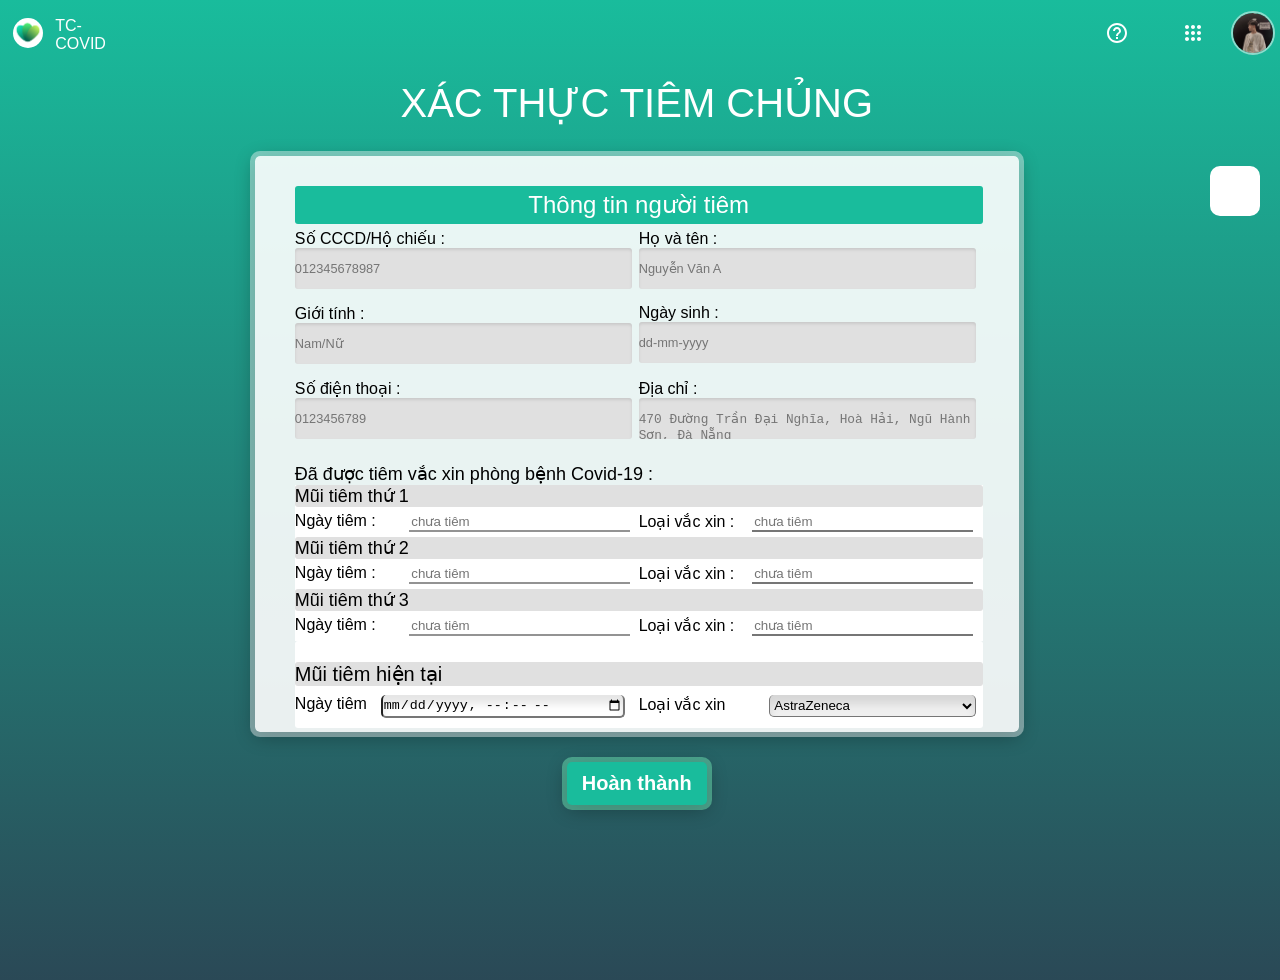
<file: Doctor_02/bacsytiem.html>
<!DOCTYPE html>
<html lang="en">

<head>
    <link rel="icon" href="/Doctor_02/image/logoweb.png" type="image/x-icon"/>
    <meta name="viewport" content="width=device-width, initial-scale=1">
    <meta charset="UTF-8">
    <meta http-equiv="X-UA-Compatible" content="IE=edge">
    <meta name="viewport" content="width=device-width, initial-scale=1.0">

    <title>BÁC SỸ TIÊM CHỦNG</title>
    <link rel="stylesheet" href="https://site-assets.fontawesome.com/releases/v6.1.1/css/all.css">
    <link rel="stylesheet" href="bstiem.css">
</head>

<div class="xacthuctiemchung">Xác thực tiêm chủng</div>
<body>
    <div class="phan-logo">
        <!-- NAVBAR -->
    <nav class="nav__wrapper">
        <div class="nav__logo">
            <a href="#">
                <img src="/Doctor_02/image/logoweb.png" style="width: 30px; height: 30px; border-radius: 100rem;" alt="">
            </a>
            <span class="nav__title">TC-COVID</span>
        </div>
    
        <div class="nav__function">
            <a href="#">
                <svg class="t7" xmlns="http://www.w3.org/2000/svg" width="24px" height="24px" viewBox="0 0 24 24" fill="#fff" focusable="false"><path fill="none" d="M0 0h24v24H0z"></path><path d="M11 18h2v-2h-2v2zm1-16C6.48 2 2 6.48 2 12s4.48 10 10 10 10-4.48 10-10S17.52 2 12 2zm0 18c-4.41 0-8-3.59-8-8s3.59-8 8-8 8 3.59 8 8-3.59 8-8 8zm0-14c-2.21 0-4 1.79-4 4h2c0-1.1.9-2 2-2s2 .9 2 2c0 2-3 1.75-3 5h2c0-2.25 3-2.5 3-5 0-2.21-1.79-4-4-4z"></path></svg>
            </a>
            <a href="#">
                <i class="fa fa-gear" style="font-size: 22px; color: white;"></i>            
            </a>
            <a href="#">
                <svg width="24px" height="24px" class="gb_Te" focusable="false" viewBox="0 0 24 24" fill = "#fff"><path d="M6,8c1.1,0 2,-0.9 2,-2s-0.9,-2 -2,-2 -2,0.9 -2,2 0.9,2 2,2zM12,20c1.1,0 2,-0.9 2,-2s-0.9,-2 -2,-2 -2,0.9 -2,2 0.9,2 2,2zM6,20c1.1,0 2,-0.9 2,-2s-0.9,-2 -2,-2 -2,0.9 -2,2 0.9,2 2,2zM6,14c1.1,0 2,-0.9 2,-2s-0.9,-2 -2,-2 -2,0.9 -2,2 0.9,2 2,2zM12,14c1.1,0 2,-0.9 2,-2s-0.9,-2 -2,-2 -2,0.9 -2,2 0.9,2 2,2zM16,6c0,1.1 0.9,2 2,2s2,-0.9 2,-2 -0.9,-2 -2,-2 -2,0.9 -2,2zM12,8c1.1,0 2,-0.9 2,-2s-0.9,-2 -2,-2 -2,0.9 -2,2 0.9,2 2,2zM18,14c1.1,0 2,-0.9 2,-2s-0.9,-2 -2,-2 -2,0.9 -2,2 0.9,2 2,2zM18,20c1.1,0 2,-0.9 2,-2s-0.9,-2 -2,-2 -2,0.9 -2,2 0.9,2 2,2z"></path></svg>
            </a>
            <a href="#" style="position: relative;" id="nav__avt">
                <div class="account">
                    <img src="/Doctor_02/image/image_01.jpg" alt="">
                </div>
                <div class="nav__account-wrapper">
                    <div class="nav__account-img">
                        <img src="/Doctor_02/image/image_01.jpg" alt="">
                    </div>
                    <span class="nav__account-username">
                        LÂM XUÂN THỊNH
                    </span>
                    <p class="nav__account-email">
                        0975625412
                    </p>
                    <div class="nav__account-manager">
                        Quản lí tài khoản TC-Covid
                    </div>
                    <div class="nav__line"></div>
                    <div class="nav__account-diffirent">
                        <div class="account" style="margin-left: 10%;">
                            <img src="/Doctor_02/image/image_02.jpg" alt="">
                        </div>
                        <div class="nav__account-desc">
                            <span class="nav__account-username">LÂM XUÂN THỊNH</span>
                            <div class="nav__account-email">
                                0975625412
                            </div>
                        </div>
                    </div>
                    <div class="nav__account-diffirent">
                        <div class="account" style="margin-left: 10%;">
                            <img src="/Doctor_02/image/image_02.jpg" alt="">
                        </div>
                        <div class="nav__account-desc">
                            <span class="nav__account-username">HOÀNG THẾ LUÂN</span>
                            <div class="nav__account-email">
                                0975652314
                            </div>
                        </div>
                    </div>
                    <div class="nav__account-diffirent">
                        <div class="account" style="margin-left: 10%;">
                            <img src="/Doctor_02/image/image_03.jpg" alt="">
                        </div>
                        <div class="nav__account-desc">
                            <span class="nav__account-username">NGUYỄN HOÀNG VIỆT</span>
                            <div class="nav__account-email1">
                                0975652314
                            </div>
                        </div>
                    </div>
                    <div class="nav__account-diffirent" style="margin: 2% 0;">
                        <div class="account" style="margin-left: 15%;">                    
                            <i class="fa fa-user-plus" style="color: grey;"></i>
                        </div>
                        <div class="nav__account-desc">
                            <span class="nav__account-username" style="margin-left:1% ; color: grey; font-size: 14px;">Thêm một tài khoản khác</span>
                        </div>
                    </div>
                    <div class="nav__line"></div>
                    <div class="btn--logout btn" id="btnLogout">
                        Đăng xuất 
                    </div>
                    <br>
                </div>
            </a>
        </div>
        
    </nav>
    <!-- THE END NAV BAR -->
    </div>
        <div class="khung">
            <div class="bangthongtin">
                <div class="tieude">
                    <ion-icon class="icontitle"><label class="fa-solid fa-user-pen"></label></ion-icon>
                    Thông tin người tiêm
                </div>
                <div class="thongtinnguoitiem">
                    <div class="muccannhap" id="id1" colspan="2">Số CCCD/Hộ chiếu : </div>
                    <div colspan="2"><input type="text" id="socccd" class="form" readonly placeholder="012345678987"
                            pattern="[0-9]{12}" required value=""></div>
                </div>
                <div class="thongtinnguoitiem">
                    <div class="muccannhap" colspan="2">Họ và tên : </div>
                    <div colspan="2"><input type="text" id="ht" class="form" readonly placeholder="Nguyễn Văn A"
                            value=""></div>
                </div>
                <div class="thongtinnguoitiem">
                    <div class="muccannhap" colspan="2">Giới tính : </div>
                    <div colspan="2"><input type="text" id="gt" class="form" placeholder="Nam/Nữ" readonly value="">
                    </div>
                </div>
                <div class="thongtinnguoitiem">
                    <div class="muccannhap" colspan="2">Ngày sinh : </div>
                    <div colspan="2"><input type="text" id="ns" class="form" readonly placeholder="dd-mm-yyyy" value="">
                    </div>
                </div>
                <div class="thongtinnguoitiem">
                    <div class="muccannhap" colspan="2">Số điện thoại : </div>
                    <div colspan="2"><input type="tel" id="sdt" readonly type="tel" placeholder="0123456789"
                            pattern="[0-9]{10}" required class="form" value=""></div>
                </div>
                <div class="thongtinnguoitiem">
                    <div class="muccannhap" colspan="2">Địa chỉ : </div>
                    <div colspan="2"><textarea class="formarea" id="dc" readonly
                            placeholder="470 Đường Trần Đại Nghĩa, Hoà Hải, Ngũ Hành Sơn, Đà Nẵng"
                            value="hhhh"></textarea></div>
                </div>
                <div class="dadctiemvacxin">Đã được tiêm vắc xin phòng bệnh Covid-19 :</div>
                <div class="somui">
                    <div class="mui1" colspan="4">
                        <ion-icon class="muitiem"><i class="fa-solid fa-syringe"></i></ion-icon> Mũi tiêm thứ 1
                    </div>
                    <div class="thongtintiem">
                        <div class="loaivaccine"> Ngày tiêm : </div>
                        <div><input type="text" id="nt1" class="nhapvaccine" readonly placeholder="chưa tiêm" value="">
                        </div>
                    </div>
                    <div class="thongtintiem1">
                        <div class="loaivaccine1">Loại vắc xin :</div>
                        <div><input type="text" id="loai1" class="nhapvaccine1" readonly placeholder="chưa tiêm"
                                value=""></div>
                    </div>
                    <div class="mui2" colspan="4">
                        <ion-icon class="muitiem"><i class="fa-solid fa-syringe"></i></ion-icon> Mũi tiêm thứ 2
                    </div>
                    <div class="thongtintiem">
                        <div class="loaivaccine">Ngày tiêm :</div>
                        <div><input type="text" id="nt2" class="nhapvaccine" readonly placeholder="chưa tiêm" value="">
                        </div>
                    </div>
                    <div class="thongtintiem1">
                        <div class="loaivaccine1">Loại vắc xin :</div>
                        <div><input type="text" id="loai2" class="nhapvaccine1" readonly placeholder="chưa tiêm"
                                value=""></div>
                    </div>
                    <div class="mui3" colspan="4">
                        <ion-icon class="muitiem"><i class="fa-solid fa-syringe"></i></ion-icon> Mũi tiêm thứ 3
                    </div>
                    <div class="thongtintiem">
                        <div class="loaivaccine">Ngày tiêm :</div>
                        <div><input type="text" class="nhapvaccine" readonly placeholder="chưa tiêm"></div>
                    </div>
                    <div class="thongtintiem1">
                        <div class="loaivaccine1">Loại vắc xin :</div>
                        <div><input type="text" class="nhapvaccine1" readonly placeholder="chưa tiêm"></div>
                    </div>
                </div>
                <div class="khungtiem">
                    <div class="muihientai">
                        <ion-icon class="muitiem"><i class="fa-solid fa-syringe"></i></ion-icon>
                        Mũi tiêm hiện tại
                    </div>
                    <div class="muimoi">
                        <div class="ngaytiemmoi">Ngày tiêm</div>
                        <div><input type="datetime-local" class="nhapmoi"></div>
                    </div>
                    <div class="muimoi">
                        <div class="ngaytiemmoi1">Loại vắc xin</div>
                        <div>
                            <select name="" id="" class="nhapmoi1">
                                <option value="">AstraZeneca</option>
                                <option value="">Gam-COVID-Vac/SPUTNIK V</option>
                                <option value="">Vero Cell</option>
                                <option value="">Pfizer/BioNTech</option>
                                <option value="">Spikevax/Moderna</option>
                                <option value="">Janssen</option>
                                <option value="">Hayat-Vax</option>
                                <option value="">Abdala</option>
                            </select>
                        </div>
                    </div>
                </div>
            </div>
        </div>
        <!-- nut bam ------------------------------------------------------------- -->
        <div align="center"><button id="myBtn">
                <ion-icon class="icontitle"><label class="fa-solid fa-circle-check"></label></ion-icon>
                <b>Hoàn thành</b>
            </button></div>
        
        <div id="myModal" class="modal">

            <!-- Modal content -->
            <div class="modal-content">
                <div class="modal-header">
                    <span class="close">&times;</span>
                    <div class="tieudeinphieu">In phiếu xác nhận tiêm chủng COVID-19</div>
                </div>
                <div class="modal-body">
                    <p class="cauhoi">Bạn có muốn in phiếu xác nhận tiêm chủng COVID-19 không?</p>
                </div>
                <div class="modal-footer">
                    <div class="container2">
                        <div class="yes">
                            <input type="radio" name="size" id="co" checked="checked">
                            <label for="co" class="chonco">Có</label>
                        </div>
                        <div class="no">
                            <input type="radio" name="size" id="ko">
                            <label for="ko" class="chonko">Không</label>
                        </div>
                    </div>
                </div>
            </div>

        </div>

        <!-- ---------------------------------------------------------------------------------- -->
        <div class="danhsachchuatiem">
            <div class="navigation">
                <ul>
                    <li class="list1">
                        <b></b>
                        <b></b>
                        <a href="#">
                            <span class="title1">Danh sách những người chưa tiêm</span>
                        </a>
                    </li>
                    <li class="list active">
                        <b></b>
                        <b></b>
                        <a href="#">
                            
                            <span class="title">
                                1. Lâm Xuân Thịnh
                                <section class="xoa">
                                    <ion-icon class="xoathongtin"><i class="fa-solid fa-trash"></i></ion-icon>
                                </section>
                                <section class="ngayhientai">
                                    <a class="ngay">Ngày: 28/05/2022</a> 
                                </section>
                            </span>
                        </a>
                    </li>
                </ul>
            </div>

            <div class="timkiem">
                <ion-icon name="menu-outline" class="motimkiem"><i class="fa-solid fa-magnifying-glass"></i></ion-icon>
            </div>
            <div class="search">
                <input type="text" class="noitim" placeholder="Tìm kiếm tên người chưa tiêm">
            </div>

            <div class="toggle">
                <ion-icon name="menu-outline" class="open"><label class="fa-solid fa-list"></label></ion-icon>
                <ion-icon name="close-outline" class="close"><i class="fa-solid fa-xmark"></i></ion-icon>
            </div>
            <!----JS CDN Link---->
            <script src="bstiem.js"></script>
        </div>
    </div>
</body>

</html>
</file>
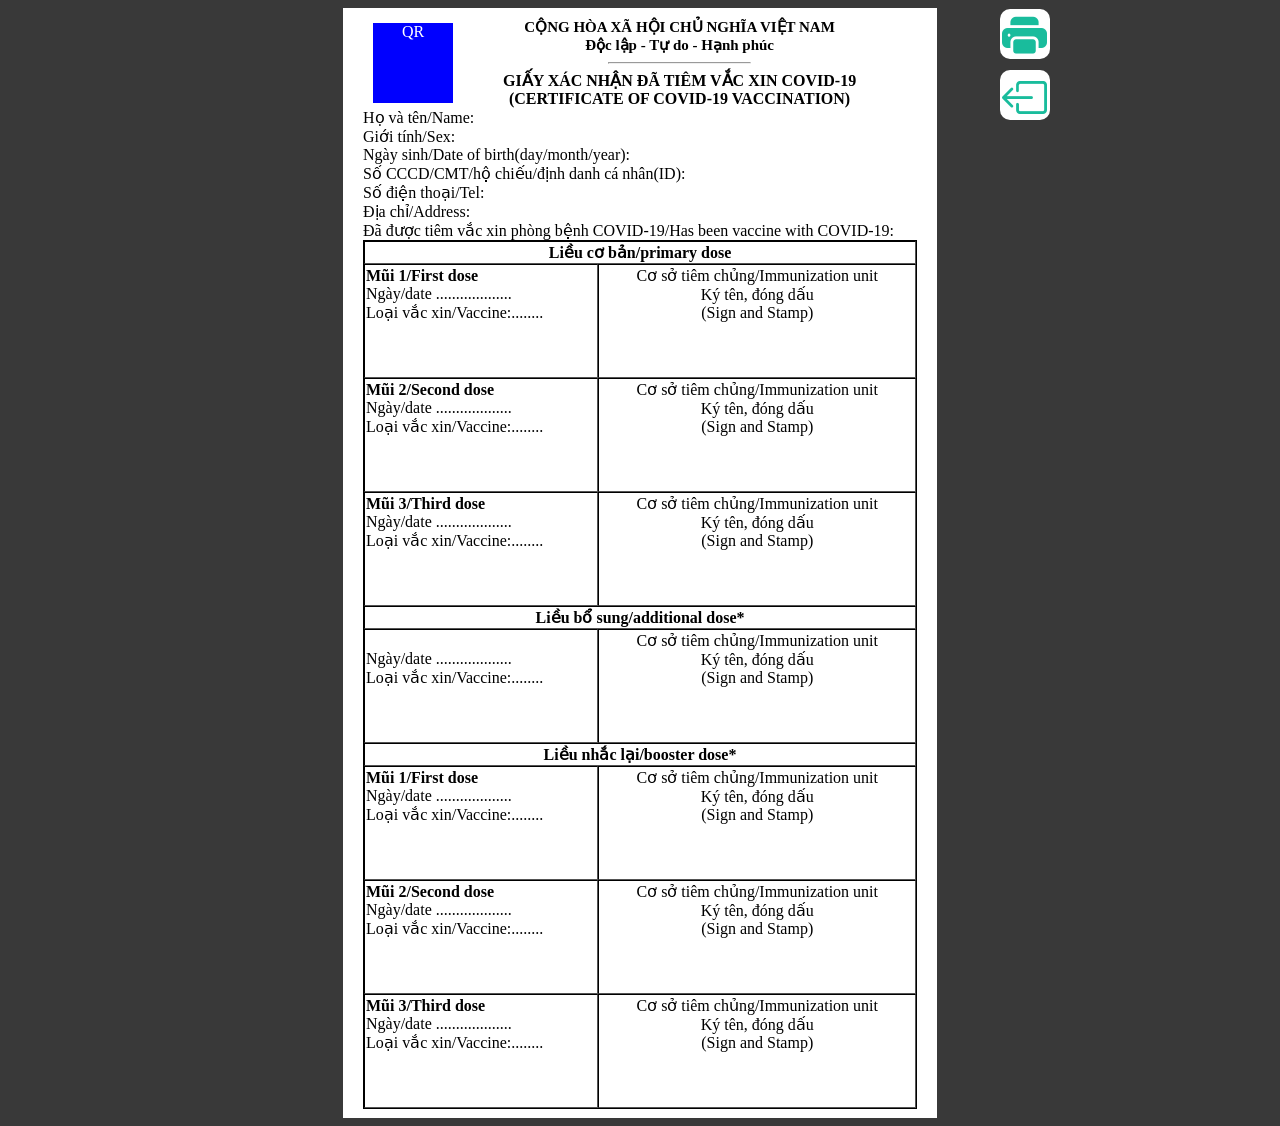
<file: Doctor_02/phieutiem.html>
<!DOCTYPE html>
<html lang="en">

<head>
    <meta charset="UTF-8">
    <meta http-equiv="X-UA-Compatible" content="IE=edge">
    <meta name="viewport" content="width=device-width, initial-scale=1.0">
    <title>Document</title>
    <link rel="stylesheet" href="https://cdn.jsdelivr.net/npm/bootstrap-icons@1.5.0/font/bootstrap-icons.css">
    <link rel="stylesheet" href="phieutiem.css">
</head>

<body>
    <div class="phieu">
        <div class="khung">
            <div class="QRconghoaxahoi">
                <div class="QR">
                    QR
                </div>
                <div class="conghoaxahoi">
                    <b class="conghoa">CỘNG HÒA XÃ HỘI CHỦ NGHĨA VIỆT NAM</b>
                    <br>
                    <b class="doclap">Độc lập - Tự do - Hạnh phúc</b>
                    <hr class="gachchan">
                    <b class="giayxac">GIẤY XÁC NHẬN ĐÃ TIÊM VẮC XIN COVID-19</b>
                    <br>
                    <B class="giayxac">(CERTIFICATE OF COVID-19 VACCINATION)</B>
                </div>
            </div>
            <div class="thongtin">
                Họ và tên/Name:
                <br>
                Giới tính/Sex:
                <br>
                Ngày sinh/Date of birth(day/month/year):
                <br>
                Số CCCD/CMT/hộ chiếu/định danh cá nhân(ID):
                <br>
                Số điện thoại/Tel:
                <br>
                Địa chỉ/Address:
                <br>
                Đã được tiêm vắc xin phòng bệnh COVID-19/Has been vaccine with COVID-19:
                <br>
            </div>
            <table class="bangdongdau" border="1" cellspacing="0">
                <tr>
                    <td colspan="2" class="lieucoban"><b>Liều cơ bản/primary dose</b></td>
                </tr>
                <tr>
                    <td>
                        <b>Mũi 1/First dose</b><br>
                        Ngày/date ................... <br>
                        Loại vắc xin/Vaccine:........
                        <br><br><br><br>
                    </td>
                    <td class="kyten">
                        Cơ sở tiêm chủng/Immunization unit <br>
                        Ký tên, đóng dấu <br>
                        (Sign and Stamp)
                        <br><br><br><br>
                    </td>
                </tr>
                <tr>
                    <td>
                        <b>Mũi 2/Second dose</b><br>
                        Ngày/date ................... <br>
                        Loại vắc xin/Vaccine:........
                        <br><br><br><br>
                    </td>
                    <td class="kyten">
                        Cơ sở tiêm chủng/Immunization unit <br>
                        Ký tên, đóng dấu <br>
                        (Sign and Stamp)
                        <br><br><br><br>
                    </td>
                </tr>
                <tr>
                    <td>
                        <b>Mũi 3/Third dose</b><br>
                        Ngày/date ................... <br>
                        Loại vắc xin/Vaccine:........
                        <br><br><br><br>
                    </td>
                    <td class="kyten">
                        Cơ sở tiêm chủng/Immunization unit <br>
                        Ký tên, đóng dấu <br>
                        (Sign and Stamp)
                        <br><br><br><br>
                    </td>
                </tr><tr>
                    <td colspan="2" class="lieucoban"><b>Liều bổ sung/additional dose*</b></td>
                </tr>
                <tr>
                    <td>
                        <br>
                        Ngày/date ................... <br>
                        Loại vắc xin/Vaccine:........
                        <br><br><br><br>
                    </td>
                    <td class="kyten">
                        Cơ sở tiêm chủng/Immunization unit <br>
                        Ký tên, đóng dấu <br>
                        (Sign and Stamp)
                        <br><br><br><br>
                    </td>
                </tr>
                <tr>
                    <td colspan="2" class="lieucoban"><b>Liều nhắc lại/booster dose*</b></td>
                </tr>
                <tr>
                    <td>
                        <b>Mũi 1/First dose</b><br>
                        Ngày/date ................... <br>
                        Loại vắc xin/Vaccine:........
                        <br><br><br><br>
                    </td>
                    <td class="kyten">
                        Cơ sở tiêm chủng/Immunization unit <br>
                        Ký tên, đóng dấu <br>
                        (Sign and Stamp)
                        <br><br><br><br>
                    </td>
                </tr>
                <tr>
                    <td>
                        <b>Mũi 2/Second dose</b><br>
                        Ngày/date ................... <br>
                        Loại vắc xin/Vaccine:........
                        <br><br><br><br>
                    </td>
                    <td class="kyten">
                        Cơ sở tiêm chủng/Immunization unit <br>
                        Ký tên, đóng dấu <br>
                        (Sign and Stamp)
                        <br><br><br><br>
                    </td>
                </tr>
                <tr>
                    <td>
                        <b>Mũi 3/Third dose</b><br>
                        Ngày/date ................... <br>
                        Loại vắc xin/Vaccine:........
                        <br><br><br><br>
                    </td>
                    <td class="kyten">
                        Cơ sở tiêm chủng/Immunization unit <br>
                        Ký tên, đóng dấu <br>
                        (Sign and Stamp)
                        <br><br><br><br>
                    </td>
                </tr>
            </table>
        </div>
    </div>
    <div class="chucnang">
        <ion-icon name="menu-outline"><label class="bi bi-printer-fill"></label></ion-icon>
    </div>
    <div class="hoanthanh">
        <a href="/bac_si_tiem/bacsytiem.html"><ion-icon><label class="bi bi-box-arrow-left"></label></ion-icon></a>
    </div>
    <script src="phieutiem.js"></script>
</body>

</html>
</file>
<file: Doctor_02/bstiem.css>
@import url('https://fonts.googleapis.com/css?family=Poppins:400,500,600,700&display=swap');
html {
    width: 99.5%;
    height: 100%;
    font-family: sans-serif;
}

body {
    background: -webkit-linear-gradient(bottom, #2c3d4f, #19bc9c);
    width: 100%;
    height: 100%;
    margin: 0;
    padding: 0;
    background-repeat: no-repeat;
    background-size: 210% 120%;

}

.xacthuctiemchung {
    margin-top: 80px;
    font-size: 40px;
    color: rgb(255, 255, 255);
    text-align: center;
    text-transform: uppercase;
}
/*-------------------------- logo --------------------------*/
/* NAV BAR CSS */
.btn {
    width: 150px;
    height: 30px;
    background-color: #19bc9c;
    text-align: center;
    color: #fff;
    padding-top: 1%;
    margin: 0 auto;
    cursor: pointer;
    margin-top: 5%;
    padding-top: 10px;
    transition: all ease-in-out .2s;
    border-radius: 4px;
}
.chudx{

}
.btn:hover{
    background-color: #2c3d4f;
}
.nav__line {
    width: 100%;
    height: 1px;
    margin: 5% 0;
    background-color: rgb(157, 157, 157);
}
.account {
    margin-right: 5%;
}

.nav__title {
    color: #fff;
}

.nav__logo {
    display: flex;
    width: 10%;
}


.account img{
    width: 40px;
    height: 40px;
    border-radius: 100rem;
    border: 2px solid rgba(255, 255, 255, 0.5);

}
.nav__function,.nav__logo {
    display: flex;
    justify-content: space-around;
    align-items: center;
}
.nav__wrapper {
    display: flex;
    align-items: center;
    justify-content: space-between;
    position: fixed;
    top: 0;
    left: 0;
    width: 100%;
    height: 70px;
    z-index: 1000;
}
.nav__wrapper a {
    margin: 0 0.5%;
    padding: 10px 12px;
    border-radius: 100rem;
    text-align: center;
}
.nav__account-wrapper{
    position: absolute;
    right: 0;
    background-color: #fff;
    color: #000;
    width: 300px;
    border-radius: 10px;
    overflow-y: auto;
    height: 480px;
    transform: scale(0);
    transition: all ease-in-out .2s;
}
#nav__avt:hover .nav__account-wrapper {
    transform: scale(1);
    transition: all ease-in-out .2s;
}

.nav__account-img img{
    width: 80px;
    height: 80px;
    border-radius: 100rem;
}
.nav__account-img {
    margin: 5% 0;

}
.nav__account-email {
    margin: 2% 0;
    font-size: 12px;
    color: gray;
}
.nav__account-email1 {
    margin: 2% 0 2% -40px;
    font-size: 12px;
    color: gray;
}
.nav__account-manager {
    border: 1px solid rgb(201, 201, 201);
    padding: 2% 0;
    width: 80%;
    margin: 5% auto;
    border-radius: 50px;
    color: gray;
}

.nav__account-desc {

}

.nav__account-diffirent {
    display: flex;
}
/* THE END NAV BAR CSS */

/* ----------------------------------------------------- */

/* bang 1 */
.khung {
    position: relative;
    width: 60%;
    top:30px;
    height: 36em;
    margin-left: 20%;
    background: rgba(255, 255, 255, 0.9);
    box-shadow:
        0px 0px 0px 5px rgba(255, 255, 255, 0.4),
        0px 4px 20px rgba(0, 0, 0, 0.33);
    -moz-border-radius: 5px;
    -webkit-border-radius: 5px;
    border-radius: 5px;
    transition: margin-left 0.5s;
}

.khung.active {
    margin-left: 4%;
}


.bangthongtin {
    padding-top: 30px;
    position: absolute;
    left: 0.25%;
    width: 90%;
    height: 80%;
    margin-left: 5%;
    display: flex;
    flex-wrap: wrap;
}

.tieude {
    background-color: #19bc9c;
    text-align: center;
    font-size: 150%;
    color: rgb(255, 255, 255);
    padding: 5px 0;
    width: 100%;
    border-radius: 3px;
}

.thongtinnguoitiem {
    width: 49%;
    margin-right: 1%;
    font-size: 100%;
    color: #000000;
}

.muccannhap {
    padding-top: 5px;
    width: 100%;
}

.form {
    width: 100%;
    background: #e0e0e0;
    font-size: 0.8rem;
    -moz-border-radius: 3px;
    -webkit-border-radius: 3px;
    border-radius: 3px;
    border: none;
    margin-bottom: 10px;
    padding: 13px 0px;
    box-shadow: inset 0px 2px 3px rgba(0, 0, 0, 0.1);
    outline: none;
}

.formarea {
    width: 100%;
    height: 15px;
    background: #e0e0e0;
    font-size: 0.8rem;
    -moz-border-radius: 3px;
    -webkit-border-radius: 3px;
    border-radius: 3px;
    border: none;
    padding: 13px 0px;
    margin-bottom: 10px;
    box-shadow: inset 0px 2px 3px rgba(0, 0, 0, 0.1);
    resize: none;
    outline: none;
}


/* bang mui tiem */
.dadctiemvacxin {
    padding-top: 10px;
    font-size: 18px;
}

.somui {
    width: 100%;
    background-color: white;
    display: flex;
    flex-wrap: wrap;
}

.thongtintiem {
    margin-top: 5px;
    margin-bottom: 5px;
    width: 50%;
}

.thongtintiem1 {
    margin-top: 5px;
    margin-bottom: 5px;
    width: 50%;
}

.loaivaccine {
    float: left;
    width: 33.3%;
    border-radius: 5px;
}

.loaivaccine1 {
    float: left;
    width: 33%;
    border-radius: 5px;
}

.nhapvaccine {
    width: 63%;
    border-top: #0E1119;
    border-left: #0E1119;
    border-right: #0E1119;
    outline: none;
    border-color: #939393;
}

.nhapvaccine1 {
    width: 63%;
    border-top: #0E1119;
    border-left: #0E1119;
    border-right: #0E1119;
    outline: none;
    outline: none;
}

.mui1 {
    background-color: rgb(224, 224, 224);
    color: rgb(0, 0, 0);
    font-size: 18px;
    width: 100%;
    text-align: left;
    border-radius: 3px;
}

.mui2 {
    background-color: rgb(224, 224, 224);
    color: rgb(0, 0, 0);
    font-size: 18px;
    width: 100%;
    text-align: left;
    border-radius: 3px;
}

.mui3 {
    background-color: rgb(224, 224, 224);
    color: rgb(0, 0, 0);
    font-size: 18px;
    width: 100%;
    text-align: left;
    border-radius: 3px;
}

/* Mui hien tai */
.khungtiem {
    border-radius: 3px;
    width: 100%;
    background-color: white;
    display: flex;
    flex-wrap: wrap;
    padding-bottom: 10px;
}

.muihientai {
    margin-top: 3%;
    font-size: 20px;
    background-color: rgb(224, 224, 224);
    color: rgb(0, 0, 0);
    width: 100%;
    border-radius: 3px;
    margin-bottom: 6px;
}

.muimoi {
    width: 50%;
}

.ngaytiemmoi {
    margin-top: 5px;
    margin-top: 1%;
    float: left;
    width: 25%;
    border-radius: 5px;
}

.nhapmoi {
    margin-top: 1%;
    width: 70%;
    padding: 2px 0;
    border-radius: 5px;
    border-top: #484848;
    box-shadow: inset 0px 9px 9px rgba(0, 0, 0, 0.1);
}

.muimoi1 {
    width: 50%;
}

.ngaytiemmoi1 {
    margin-top: 5px;
    margin-top: 1%;
    float: left;
    width: 25%;
    border-radius: 5px;
}

.nhapmoi1 {
    margin-left: 3%;
    margin-top: 1%;
    width: 70%;
    padding: 2px 0;
    border-radius: 5px;
    border-top: #484848;
    box-shadow: inset 0px 9px 9px rgba(0, 0, 0, 0.1);
}
.fa-solid .fa-syringe{
    font-size: 200px;
}
/* nut */
#myBtn {
    background-color: #19bc9c;
    color: white;
    margin-top: 60px;
    margin-bottom: 10px;
    padding: 10px 15px;
    font-size: 20px;
    box-shadow:
        0px 0px 0px 5px rgba(126, 255, 195, 0.4),
        0px 4px 20px rgba(0, 0, 0, 0.33);
    border-radius: 5px;
    border: none;
}

#myBtn:hover {
    background-color: #2c3d4f;
}

.modal {
    display: none;
    /* Hidden by default */
    position: fixed;
    /* Stay in place */
    z-index: 1;
    /* Sit on top */
    padding-top: 100px;
    /* Location of the box */
    left: 0;
    top: 0;
    width: 100%;
    /* Full width */
    height: 100%;
    /* Full height */
    overflow: auto;
    /* Enable scroll if needed */
    background-color: rgb(0, 0, 0);
    /* Fallback color */
    background-color: rgba(0, 0, 0, 0.4);
    /* Black w/ opacity */
}

/* Modal Content */
.modal-content {
    position: relative;
    background-color: #ffffff;
    margin: auto;
    padding: 0;
    border: 1px solid #888;
    width: 50%;
    box-shadow: 0 4px 8px 0 rgba(0, 0, 0, 0.2), 0 6px 20px 0 rgba(0, 0, 0, 0.19);
    -webkit-animation-name: animatetop;
    -webkit-animation-duration: 0.4s;
    animation-name: animatetop;
    animation-duration: 0.4s
}

/* Add Animation */
@-webkit-keyframes animatetop {
    from {
        top: -300px;
        opacity: 0
    }

    to {
        top: 0;
        opacity: 1
    }
}

@keyframes animatetop {
    from {
        top: -300px;
        opacity: 0
    }

    to {
        top: 0;
        opacity: 1
    }
}

/* The Close Button */
.close {
    color: white;
    float: right;
    font-size: 28px;
    font-weight: bold;
}

.close:hover,
.close:focus {
    color: #2c3d4f;
    text-decoration: none;
    cursor: pointer;
}

.tieudeinphieu {
    font-size: 30px;
    text-align: center;
    padding: 10px 0px;
}

.modal-header {
    padding: 2px 16px;
    background-color: #19bc9c;
    color: white;
    font-size: 22px;
}

.modal-body {
    padding: 2px 16px;
}

.cauhoi {
    text-align: center;
}

.modal-footer {
    padding: 2px 16px;
    background-color: #ffffff;
    padding-bottom: 10px;
}

input[type="radio"] {
    display: none;
}

.chonco {
    position: relative;
    color: #19bc9c;
    font-size: 20px;
    border: 2px solid #19bc9c;
    border-radius: 5px;
    padding: 5px 51px;
    display: flex;
    align-items: center;
}

.chonko {
    position: relative;
    color: #19bc9c;
    font-size: 20px;
    border: 2px solid #19bc9c;
    border-radius: 5px;
    padding: 5px 31px;
    display: flex;
    align-items: center;
}

.chonco:before,
.chonko::before {
    content: "";
    height: 15px;
    width: 15px;
    border: 3px solid #19bc9c;
    border-radius: 50%;
    margin-right: 10px;
}

input[type="radio"]:checked+label {
    background-color: #19bc9c;
    color: white;
}

input[type="radio"]:checked+label:before {
    height: 10px;
    width: 10px;
    border: 6px solid white;
    background-color: #19bc9c;
}

.container2 {
    display: flex;
    flex-wrap: wrap;
    text-align: center;
}

.yes {
    margin: 0 auto;
    margin-right: 2%;
}

.no {
    margin: 0 auto;
    margin-left: 2%;
}

/*----------------------------------------------- bang 2 --------------------------------------------*/

.navigation {
    position: fixed;
    top: 154px;
    left: 110%;
    bottom: 20px;
    width: 0px;
    height: 76%;
    border-radius: 10px;
    box-sizing: initial;
    border-left: 5px solid #ffffff;
    background: #ffffff;
    transition: width 0.5s;
    overflow-x: hidden;
    border-radius: 20px;
    box-shadow:
        0px 0px 0px 5px rgba(255, 255, 255, 0.4),
        0px 4px 20px rgba(0, 0, 0, 0.33);
    -moz-border-radius: 5px;
    -webkit-border-radius: 5px;
    border-radius: 5px;
}

.navigation.active {
    background: #ffffff;
    width: 30%;
    right: 10px;
    left: auto;
}

.navigation ul {
    position: absolute;
    top: 0;
    left: 0;
    width: 100%;
    padding-left: 5px;
    padding-top: 40px;
}

.navigation ul li {
    position: relative;
    list-style: none;
    width: 100%;
    border-top-left-radius: 20px;
    border-bottom-left-radius: 20px;
}

.navigation ul li.active {
    background: #19bc9c;
}

.navigation ul li b:nth-child(1) {
    position: absolute;
    top: -20px;
    height: 20px;
    width: 100%;
    background: #19bc9c;
    display: none;
}

.navigation ul li b:nth-child(1)::before {
    content: '';
    position: absolute;
    top: 0;
    left: 0;
    width: 100%;
    height: 100%;
    border-bottom-right-radius: 20px;
    background: #ffffff;
}

.navigation ul li b:nth-child(2) {
    position: absolute;
    bottom: -20px;
    height: 20px;
    width: 100%;
    background: #19bc9c;
    display: none;
}

.navigation ul li b:nth-child(2)::before {
    content: '';
    position: absolute;
    top: 0;
    left: 0;
    width: 100%;
    height: 100%;
    border-top-right-radius: 20px;
    background: #ffffff;
}

.navigation ul li.active b:nth-child(1),
.navigation ul li.active b:nth-child(2) {
    display: block;
}

.navigation ul li a {
    position: relative;
    display: block;
    width: 100%;
    display: flex;
    text-decoration: none;
    color: rgb(0, 0, 0);
}

.navigation ul li.active a {
    color: #000000;
}

.navigation ul li a .icon {
    position: relative;
    display: block;
    min-width: 60px;
    height: 60px;
    line-height: 70px;
}

.navigation ul li .icon ion-icon {
    font-size: 1.5em;
}

.navigation ul li a .title {
    position: relative;
    display: block;
    padding-left: 10px;
    height: 60px;
    line-height: 60px;
    white-space: normal;
    text-align: center;
}
.fa-solid .fa-circle-1{
    background-color: #000000;
    color: #fff;
    width: 50px;
    height: 50px;
}
.toggle {
    position: fixed;
    top: 166px;
    right: 20px;
    width: 50px;
    height: 50px;
    background: #ffffff;
    border-radius: 10px;
    cursor: pointer;
    display: flex;
    justify-content: center;
    align-items: center;
}
.icon{
    margin-left: 8%;
    font-size: 30px;
}
.title {
    font-size: 150%;
    text-align: center;
    margin-bottom: 5px;
    margin-left: 15%;
}

.toggle.active {
    background: none;
    
}

.toggle ion-icon {
    position: absolute;
    color: #19bc9c;
    background-color: #fff;
    font-size: 34px;
}

.toggle ion-icon.open,
.toggle.active ion-icon.close{
    display: block;
}

.toggle ion-icon.close,
.toggle.active ion-icon.open {
    display: none;
}


.list1 {
    background-color: #ffffff;
    font-size: 150%;
    padding-left: 10px;
    height: 60px;
    line-height: 60px;
    white-space: normal;
    margin-bottom: 10px;
    margin-left: 10%;
}

/* -----------------------------------xoa-------------------------------------- */
.xoa {
    position: fixed;
    top: 287px;
    right: 4%;
    display: none;
    background-color: #ffffff;
    width: 50px;
    height: 50px;
    border-radius: 5px;
}
.xoa ion-icon {
    position: absolute;
    color: #19bc9c;
    font-size: 31px;
    right: 20%;
}

.list:hover .xoa {
    display: block;
}

/* ---------------------------------ngay tiem-------------------------------------- */
.ngayhientai {
    position: fixed;
    top: 249px;
    right: 30%;
    display: none;
    width: 144px;
    height: 5%;
    background: rgba(255, 255, 255, 0.9);
    box-shadow:
        0px 0px 0px 5px rgba(255, 255, 255, 0.4),
        0px 4px 20px rgba(0, 0, 0, 0.33);
    -moz-border-radius: 5px;
    -webkit-border-radius: 5px;
    border-radius: 5px;
    color: #19bc9c;
    border-radius: 10px;
    font-weight: bold;
}
.ngay{
    font-size: 15px;
    width: 100%;
    padding: 10px;
}
.list:hover .ngayhientai {
    display: block;
}
/* --------------------------------tim kiem------------------------------------------- */
.timkiem {
    position: fixed;
    top: 172px;
    right: -50px;
    width: 50px;
    height: 50px;
    border-radius: 10px;
    cursor: pointer;
    display: flex;
    transition: right 0.5s;
}

.timkiem.active {
    right: 26%;
}

.timkiem ion-icon {
    position: absolute;
    color: #19bc9c;
    font-size: 34px;
}

.timkiem ion-icon.motimkiem {
    display: none;
}

.timkiem.active ion-icon.motimkiem {
    display: block;
}

.search {
    position: fixed;
    top: 172px;
    right: -50%;
    width: 0;
    transition: width 0.8s;
    box-sizing: initial;
}

.search.active {
    right: 6%;
    width: 20%;
}

.noitim {
    width: 100%;
    padding: 6px;
    border: none;
    border-bottom: 3px solid #19bc9c;
    outline: none;
    margin-right: 16px;
    font-size: 17px;
}

/* ---------------------------------------------------------------------------------- */
@media screen and (max-width: 1320px) {
    body {
        background-size: 200% 120%;
    }

    .nhapmoi1 {
        width: 60%;
    }

    .ngaytiemmoi1 {
        width: 35%;
    }

    .list {
        font-size: 80%;
    }

    .list1 {
        font-size: 130%;
    }

}

@media screen and (max-width: 1120px) {

    .thongtintiem {
        margin-top: 5px;
        margin-bottom: 5px;
        width: 100%;
    }

    .thongtintiem1 {
        margin-top: 5px;
        margin-bottom: 5px;
        width: 100%;
    }

    .khung {
        height: 45em;
    }

    body {
        height: 100%;
        background-image: linear-gradient(#19bc9c, #2c3d4f);
        background-size: 200% 130%;
    }

    .muimoi {
        width: 100%;
    }

    .nhapmoi1 {
        width: 71%;
    }

    .ngaytiemmoi1 {
        width: 22%;
    }

    .list {
        font-size: 63%;
    }

    .list1 {
        font-size: 110%;
    }
}

@media screen and (max-width: 990px) {
    .thongtinnguoitiem {
        width: 100%;
    }

    .khung {
        height: 59em;
    }

    body {
        background-size: 200% 160%;
    }

    .list {
        font-size: 50%;
    }

    .title {
        margin-left: 15%;

    }

    .list1 {
        font-size: 90%;
        margin-left: 0%;
    }
}

@media screen and (max-width: 790px) {
    .thongtinnguoitiem {
        width: 100%;
    }

    .khung {
        height: 59em;
    }

    body {
        background-size: 200% 160%;
    }

    .list {
        font-size: 50%;
    }

    .title {
        margin-left: 13%;

    }

    .list1 {
        font-size: 90%;
        margin-left: 0%;
    }
}

@media screen and (max-width: 765px) {
    .khung {
        height: 59em;
    }

    body {
        background-size: 200% 160%;
    }

    .ngaytiemmoi {
        width: 35%;
    }

    .ngaytiemmoi1 {
        width: 32%;
    }

    .nhapmoi {
        width: 60%;
    }

    .nhapmoi1 {
        width: 61%;
    }

    .list {
        font-size: 50%;
    }

    .title {
        margin-left: 10%;

    }

    .list1 {
        font-size: 90%;
        margin-left: 0%;
    }
}

@media screen and (max-width: 745px) {
    body {
        background-size: 200% 160%;
    }

    .modal {
        width: 730px;
    }

    .modal-content {
        margin: 0 10%;
    }

    .list {
        font-size: 50%;
    }

    .title {
        margin-left: 8%;

    }

    .list1 {
        font-size: 80%;
        margin-left: 0%;
    }
}

@media screen and (max-width: 690px) {
    .khung {
        height: 60em;
    }

    body {
        background-size: 200% 170%;
    }

    .list {
        font-size: 50%;
    }

    .title {
        margin-left: 6%;

    }

    .list1 {
        font-size: 68%;
        margin-left: 0%;
    }
}

@media screen and (max-width: 570px) {
    .khung {
        height: 69em;
    }

    body {
        background-size: 200% 190%;
    }

    .loaivaccine {
        width: 100%;
    }

    .loaivaccine1 {
        width: 100%;
    }

    .nhapvaccine {
        width: 98%;
    }

    .nhapvaccine1 {
        width: 98%;
    }

    .ngaytiemmoi {
        width: 100%;
    }

    .ngaytiemmoi1 {
        width: 100%;
    }

    .nhapmoi {
        width: 98%;
    }

    .nhapmoi1 {
        width: 100%;
        margin-left: -1px;
    }

    .list {
        font-size: 45%;
    }

    .title {
        margin-left: 3%;

    }

    .list1 {
        font-size: 58%;
        margin-left: 0%;
    }
}

@media screen and (max-width: 420px) {
    .khung {
        height: 71em;
    }

    body {
        background-size: 200% 190%;
    }
}

@media screen and (max-width: 382px) {
    .khung {
        height: 72em;
    }

    body {
        background-size: 200% 210%;
    }
}

@media screen and (max-width: 320px) {
    .khung {
        height: 72em;
        margin-left: 0%;
    }

    body {
        background-size: 200% 210%;
    }

    .loaivaccine {
        width: 100%;
    }

    .loaivaccine1 {
        width: 100%;
    }

    .nhapvaccine {
        width: 98%;
    }

    .nhapvaccine1 {
        width: 98%;
    }

    .ngaytiemmoi {
        width: 100%;
    }

    .ngaytiemmoi1 {
        width: 100%;
    }

    .nhapmoi {
        width: 98%;
    }

    .nhapmoi1 {
        width: 100%;
        margin-left: -1px;
    }

    .list {
        font-size: 145%;
    }

    .title {
        margin-left: 3%;

    }

    .list1 {
        font-size: 50%;
        margin-left: 0%;
    }
}

@media screen and (max-width: 310px) {
    .khung {
        height: 73em;
        margin-left: 0%;
    }

    body {
        background-size: 200% 210%;
    }
}
</file>
<file: Doctor_02/phieutiem.css>
body{
    background-color: rgb(57, 57, 57);
}
.phieu{
    margin: 0 auto;
    width: 594px;
    height: 1110px;
    background-color: white;
}
.khung{
    position: relative;
    top: 10px;
    width: 554px;
    margin-left: 20px;
}
.QRconghoaxahoi{
    width: 100%;
    display: flex;
    flex-wrap: wrap;
}
.QR{
    position: relative;
    top: 5px;
    left: 10px;
    width: 80px;
    height: 80px;
    background-color: blue;
    color: white;
    text-align: center;
}
.conghoaxahoi{
    margin-left: 60px;
    font-size: 15px;
    text-align: center;
}
.giayxac{
    font-size: 16px;
}
.gachchan{
    width: 40%;
    background-color: black;
    align-items: center;
}
.thongtin{
    width: 100%;
}
.bangdongdau{
    border: 1px solid black;
    width: 100%;
}
.lieucoban{
    text-align: center;
}
.kyten{
    text-align: center;
}
/* -------------------------------------chuc nang------------------------------ */
.chucnang{
    position: fixed;
    top: 9px;
    right: 18%;
    width: 50px;
    height: 50px;
    background: #ffffff;
    border-radius: 10px;
    cursor: pointer;
    justify-content: center;
    align-items: center;
    color: black;
}

.chucnang ion-icon {
    position: absolute;
    color: #19bc9c;
    font-size: 45px;
    align-items: center;
    margin-left: 2.5px;
    margin-top: 3.5px;
}
.hoanthanh{
    position: fixed;
    top: 70px;
    right: 18%;
    width: 50px;
    height: 50px;
    background: #ffffff;
    border-radius: 10px;
    cursor: pointer;
    justify-content: center;
    align-items: center;
    color: black;
}
.hoanthanh ion-icon {
    position: absolute;
    color: #19bc9c;
    font-size: 45px;
    align-items: center;
    margin-left: 2.5px;
    margin-top: 3.5px;
}
</file>
